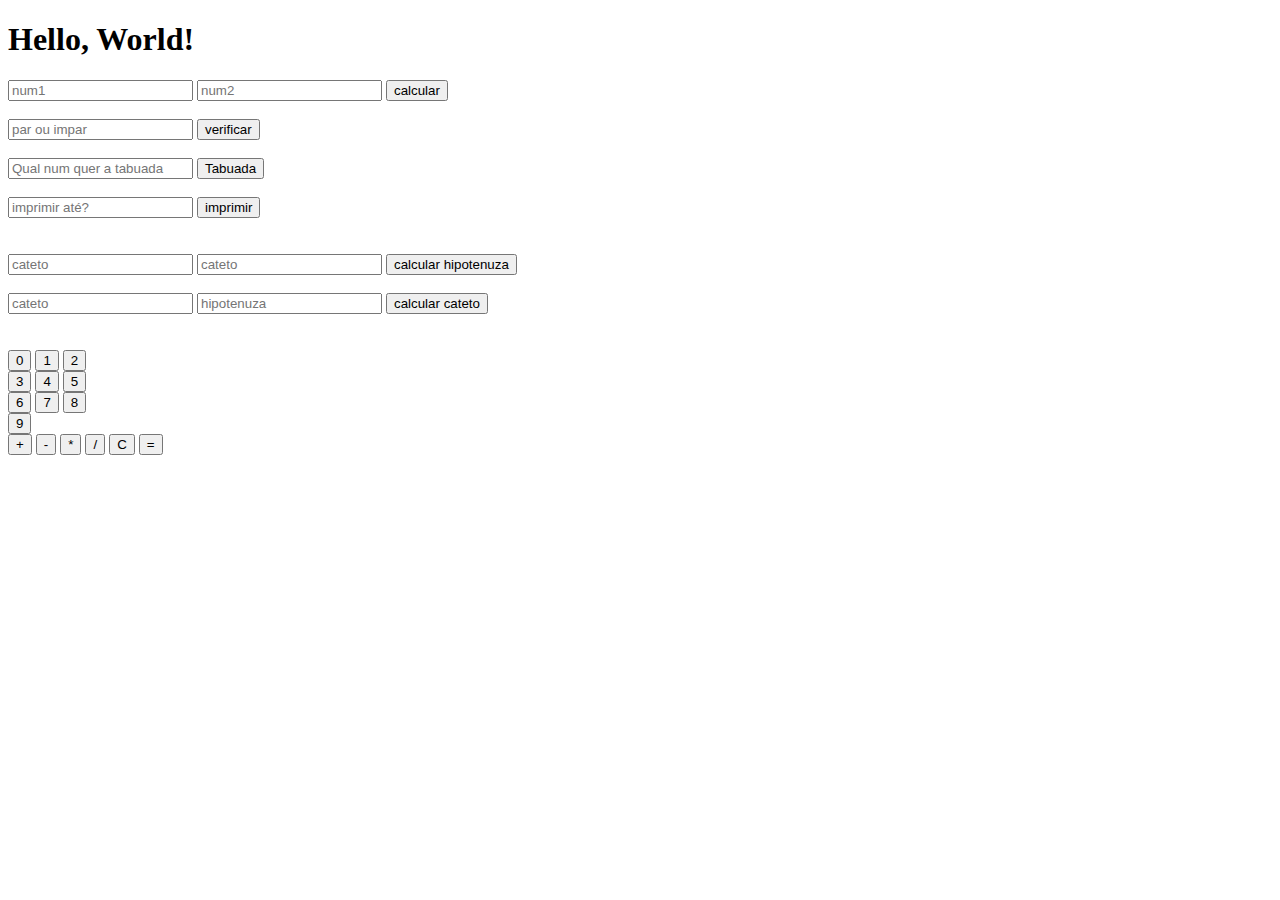
<file: HTML/index.html>
<!DOCTYPE html>
<html lang="en">
<head>
    <meta charset="UTF-8">
    <meta name="viewport" content="width=device-width, initial-scale=1.0">
    <title>Document</title>
</head>
<body>
    <h1>Hello, World!</h1>

    <input type="number" id="num1" placeholder="num1">
    <input type="number" id="num2" placeholder="num2">
    <button onclick="soma()">calcular</button>

    <br><br>
    <input type="number" id="parImpar" placeholder="par ou impar">
    <button onclick="verificar()">verificar</button>


    <br><br>
    <input type="number" id="numTabuada" placeholder="Qual num quer a tabuada">
    <button onclick="tabuada()">Tabuada</button>

    <br><br>

    <input type="number" id="imprimirAte" placeholder="imprimir até? ">
    <button onclick="imprimirAte()">imprimir</button>
    <div id="ImpressaoRecultado"></div>

    <br><br>
    <input type="number" id="cateto1" placeholder="cateto">
    <input type="number" id="cateto2" placeholder="cateto">
    <button onclick="hipotenuza()">calcular hipotenuza</button>


    <br><br>
    <input type="number" id="catetoX1" placeholder="cateto">
    <input type="number" id="hipotenuzaValor" placeholder="hipotenuza">
    <button onclick="cateto()">calcular cateto</button>

    <div id="hipotenuzaResultado"></div>

      <br><br>

    <button type="number" class="numero" id="zero">0</button>
    <button type="number" class="numero" id="um">1</button>
    <button type="number" class="numero" id="dois">2</button><br>

    <button type="number" class="numero" id="tres">3</button>
    <button type="number" class="numero" id="quatro">4</button>
    <button type="number" class="numero" id="cinco">5</button><br>

    <button type="number" class="numero" id="seis">6</button>
    <button type="number" class="numero" id="sete">7</button>
    <button type="number" class="numero" id="oito">8</button><br>

    <button type="number" class="numero" id="nove">9</button><br>

    <button type="number" class="numero" id="soma">+</button>
    <button type="number" class="numero" id="menos">-</button>
    <button type="number" class="numero" id="vezes">*</button>
    <button type="number" class="numero" id="divisao">/</button>
    <button type="number" class="numero" id="limpar">C</button>

    <button id="igual">=</button>

    <div id="calculadoraResultado"></div>

    <script>

            let valorAtual = "";
            let valorAnterior = null;
            let operador = null;

            document.querySelectorAll('.numero').forEach(botao => {
                botao.addEventListener('click', () => {
                    valorAtual += botao.innerText;
                    document.querySelector('#calculadoraResultado').innerHTML = valorAtual;
                });
            });

            document.querySelector('#soma').addEventListener('click', () => {
                valorAnterior = parseFloat(valorAtual);
                operador = '+';
                valorAtual = "";
            });
             document.querySelector('#vezes').addEventListener('click', () => {
                valorAnterior = parseFloat(valorAtual);
                operador = '*';
                valorAtual = "";
            });
             document.querySelector('#divisao').addEventListener('click', () => {
                valorAnterior = parseFloat(valorAtual);
                operador = '/';
                valorAtual = "";
            });
             document.querySelector('#menos').addEventListener('click', () => {
                valorAnterior = parseFloat(valorAtual);
                operador = '-';
                valorAtual = "";
            });
             document.querySelector('#limpar').addEventListener('click', () => {
                operador = '';
                valorAtual = "";
                document.querySelector('#calculadoraResultado').innerHTML = "";
            });

            document.querySelector('#igual').addEventListener('click', () => {
                let resultado;

                if (operador === '+') {
                    resultado = valorAnterior + parseFloat(valorAtual);
                }
                if (operador === '-') {
                    resultado = valorAnterior - parseFloat(valorAtual);
                }
                if (operador === '/') {
                    resultado = valorAnterior / parseFloat(valorAtual);
                }
                if (operador === '*') {
                    resultado = valorAnterior * parseFloat(valorAtual);
                }

                document.querySelector('#calculadoraResultado').innerHTML = resultado;
                valorAtual = resultado.toString();
            });


        let idades = [10,12,30,40,11,60,70,80,90];
        for(let i= 0; i < idades.length;i++){
            let idade = idades[i];
            if(idade <= 18){
                console.log("A idade "+idade+" é menor de 18")
            } else{
                console.log("idade "+idade+" maior"); 
            }       
        }

        function hipotenuza(){
            let cateto1 = document.getElementById("cateto1").value;
            let cateto2 = document.getElementById("cateto2").value;
            let hipotenuza = parseFloat((cateto1 * cateto1)+ (cateto2*cateto2));
            let hipotenuzaCalc = Math.sqrt(hipotenuza)
            console.log(hipotenuzaCalc)
        }

        function cateto(){
            let catetoX1 = document.getElementById("catetoX1").value;
            let hipotenuzaValor = document.getElementById("hipotenuzaValor").value;
            let hipotenuzaQuadrado = hipotenuzaValor * hipotenuzaValor;
            let catetoX1Quadrado = catetoX1*catetoX1;
            let cateto = hipotenuzaQuadrado - catetoX1Quadrado;
            let catetoCalc = Math.sqrt(cateto)
            document.querySelector('#hipotenuzaResultado').innerHTML = catetoCalc;
        }


        function tabuada(){
            let numTabuada = document.getElementById("numTabuada").value;
            for(let i = 0; i <= 10; i++){
                let tabuada = parseFloat(numTabuada) * i;
                console.log(numTabuada + " x " + i + " = " + tabuada)
            };
        }

        function imprimirAte(){
            let imprimirAte = document.getElementById("imprimirAte").value;
            for(let i = 0; i <= imprimirAte; i++){
                console.log(i);
                //document.querySelector('#ImpressaoRecultado').innerHTML = i;
            };
        }
    
       let i = 0;
       while(i < 5){
            console.log("loop teste while");
            i++;
       }

        // let nome = "mateus";
        // console.log("olá, ", nome, "seja bem-vindo!");
        function soma(){
            let num1 = document.getElementById("num1").value;
            let num2 = document.getElementById("num2").value;

            let soma = parseFloat(num1) + parseFloat(num2);
            console.log("Soma: ", soma);
            window.alert('Soma: '+ soma)
        }


        function verificar(){
            var num = document.getElementById("parImpar").value;
            if(num % 2 == 0){
                console.log("par");
            }else{
                console.log("impar");
            }
        }



    </script>
</body>
</html>
</file>
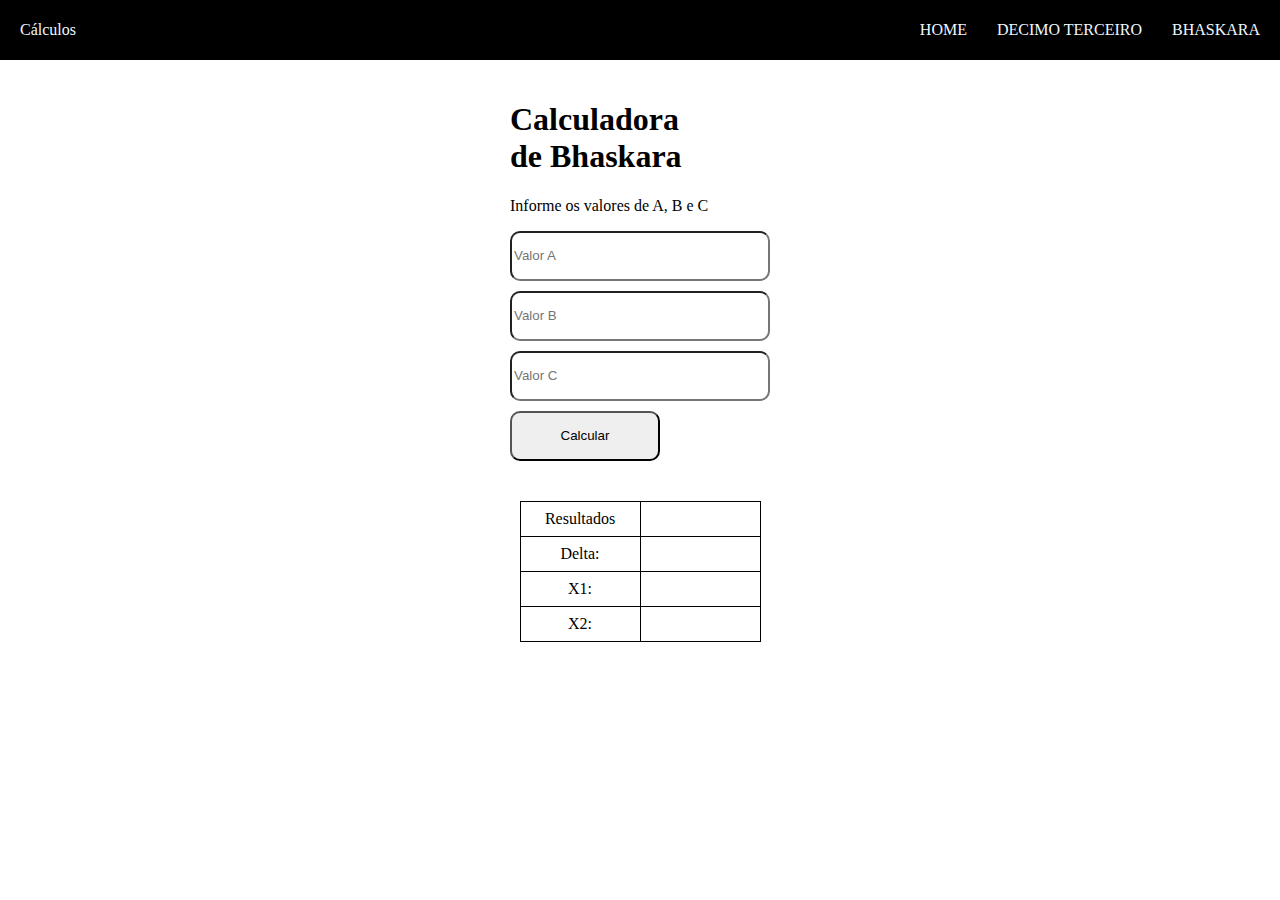
<file: HTML/bhaskara.html>
<!DOCTYPE html>
<html lang="en">
<head>
    <meta charset="UTF-8">
    <meta name="viewport" content="width=device-width, initial-scale=1.0">
    <title>Bhaskara</title>
    <link rel="stylesheet" href="../CSS/styleBhaskara.css">
    <link rel="icon" type="image/png" href="../IMG/matematica.png">


</head>
    <script src="../JS/bhaskara.js"></script>
<body>

    <div id="header"></div>

    <script src="../JS/loadComponents.js"></script>

    <section class="calculo">
        <div>
            <h1>Calculadora <br>de Bhaskara</h1>
            <p>Informe os valores de A, B e C</p>
            <input type="number" id="a" placeholder="Valor A" class="campoNumeros">
            <input type="number" id="b" placeholder="Valor B" class="campoNumeros">
            <input type="number" id="c" placeholder="Valor C" class="campoNumeros">

            <button class="campoNumerosBotao" onclick="calculoBhaskara()">Calcular </button>

        </div>

    </section>

    <section class="resultados">
        <table class="tabela">
             <tr>
                <td>Resultados</td>
                <td></td>
            </tr>
            <tr>
                <td>Delta:</td>
                <td id="deltaResultado"></td>
            </tr>
            <tr>
                <td>X1:</td>
                <td id="x1Resultado"></td>
            </tr>
            <tr>
                <td>X2:</td>
                <td id="x2Resultado"></td>
            </tr>
        </table>
    </section>

    
</body>
</html>
</file>
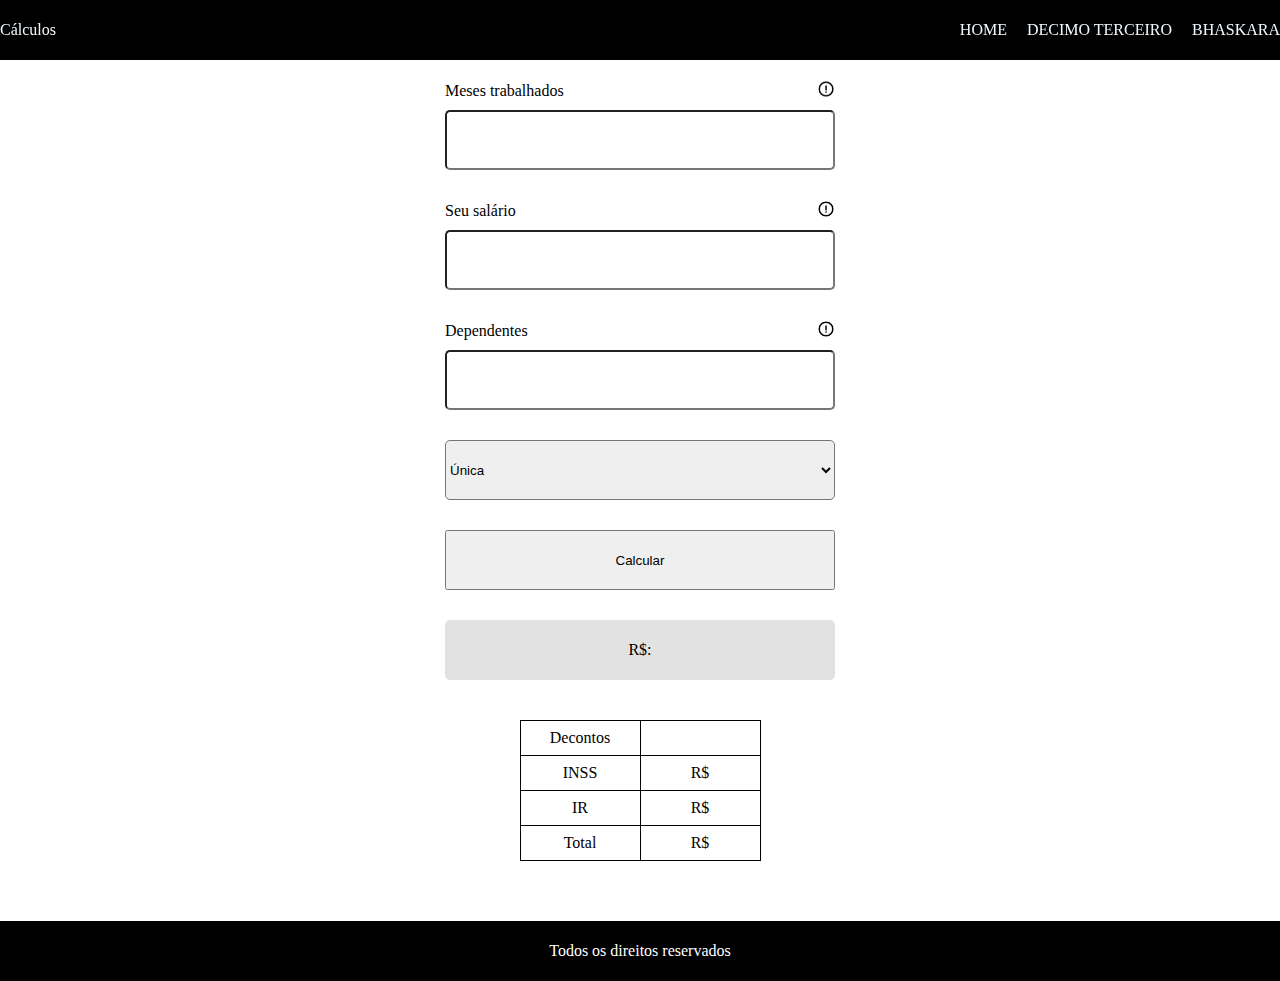
<file: HTML/decimoTerceiro.html>
<!DOCTYPE html>
<html lang="en">

<head>
    <meta charset="UTF-8">
    <meta name="viewport" content="width=device-width, initial-scale=1.0">
    
    <link rel="stylesheet" href="../CSS/styleDecimoTerceiro.css">
    <link rel="icon" type="image/png" href="../IMG/numero-13.png">
    <title>Cálculo Décimo Terceiro</title>
</head>
<script src="../JS/scriptDecimoTerceiro.js"></script>

<body>
    <header>
        <div>Cálculos</div>
        <ul class="linksHeader">
            <li><a href="../index.html">Home</a></li>
            <li><a href="#">Decimo Terceiro</a></li>
            <li><a href="./bhaskara.html">Bhaskara</a></li>
        </ul>
    </header>

    <section class="calculo">
        <div>
            <div class="campo">
                <div class="label-info">
                    <label for="">Meses trabalhados</label>
                    <div class="tooltip">
                        <img src="../IMG/ponto-de-exclamacao.png">
                        <span class="tooltip-text">Quantidade de meses trabalhados.<br> Para contar um mês, considere 15
                            dias.</span>
                    </div>
                </div>
                <input type="number" id="mesesTrabalhados" class="campoInformacao">
            </div>

            <div class="campo">
                <div class="label-info">
                    <label>Seu salário</label>
                    <div class="tooltip">
                        <img src="../IMG/ponto-de-exclamacao.png">
                        <span class="tooltip-text">Salário bruto recebido e registrado em carteira.</span>
                    </div>
                </div>
                <input type="number" id="salarioInteiro" class="campoInformacao">
            </div>

            <div class="campo">
                <div class="label-info">
                    <label>Dependentes</label>
                    <div class="tooltip">
                        <img src="../IMG/ponto-de-exclamacao.png">
                        <span class="tooltip-text">Pessoas que dependem financeiramente do trabalhador.</span>
                    </div>
                </div>
                <input type="number" id="dependentes" class="campoInformacao">
            </div>

            <select id="parcela" class="campoInformacao">
                <option value="unica">Única</option>
                <option value="primeira">Primeira</option>
                <option value="segunda">Segunda</option>
            </select>

            <button class="botaoCalcular" onclick="calculoDecimoTerceiro()">Calcular</button>

            <div id="resultado" class="resultadoDiv">R$: </div>
        </div>
    </section>

    <section class="Descontos">
        <table class="tabela">
            <tr>
                <td>Decontos</td>
                <td></td>
            </tr>
            <tr>
                <td>INSS</td>
                <td id="descontoINSS">R$</td>
            </tr>

            <tr>
                <td>IR</td>
                <td id="descontoIR">R$</td>
            </tr>
            <tr>
                <td>Total</td>
                <td id="totalDescontos">R$</td>
            </tr>
        </table>

    </section>

    <footer>
        <p>Todos os direitos reservados</p>
    </footer>

</body>
</html>
</file>
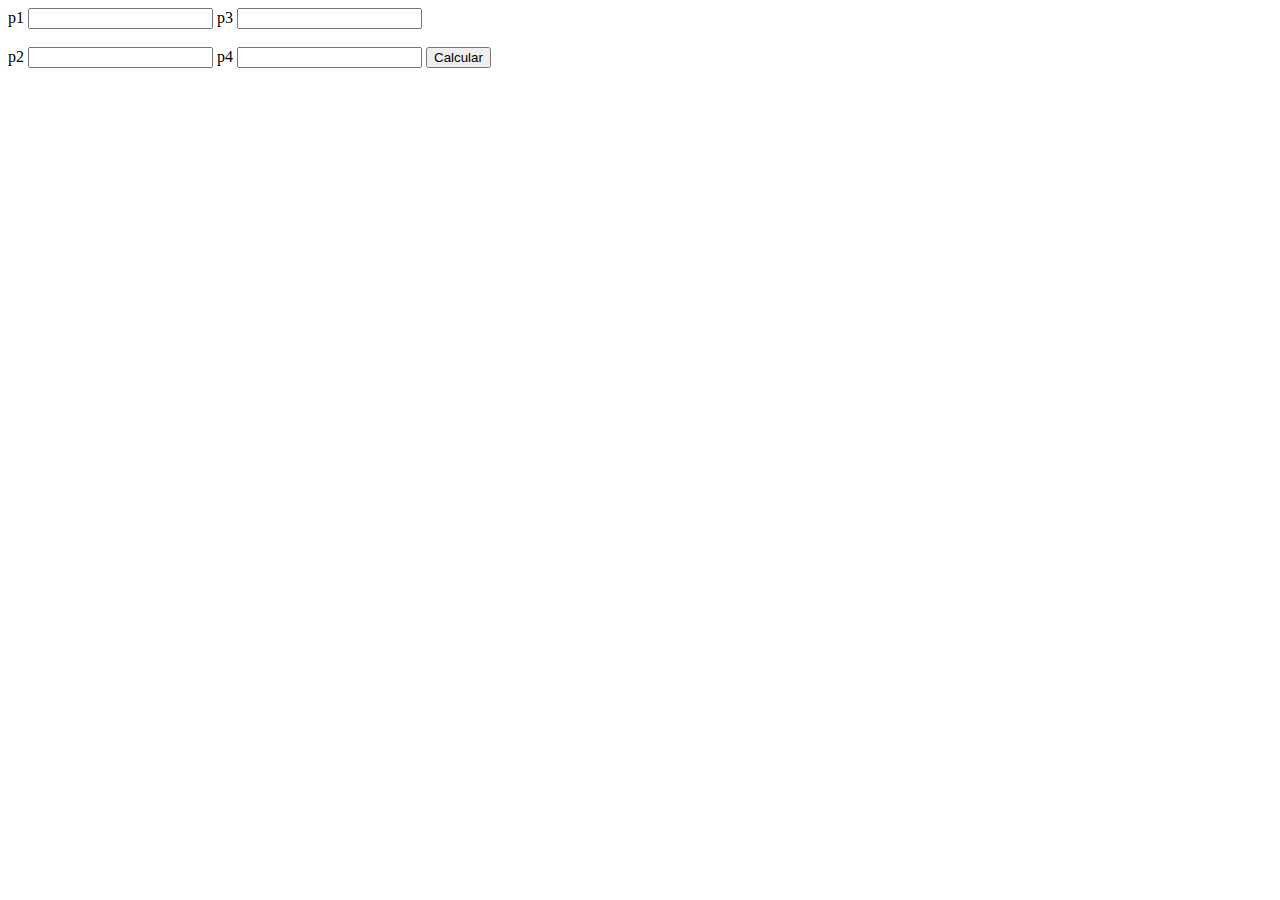
<file: HTML/fracoes.html>
<!DOCTYPE html>
<html lang="en">

<head>
    <meta charset="UTF-8">
    <meta name="viewport" content="width=device-width, initial-scale=1.0">
    <title>Frações</title>
    <link rel="icon" type="image/png" href="../IMG/forma.png">


</head>

<body>
    <label for="">p1</label>
    <input type="number" id="p1">

    <label for="">p3</label>
    <input type="number" id="p3">
    <br>
    <br>

    <label for="">p2</label>
    <input type="number" id="p2">

    <label for="">p4</label>
    <input type="number" id="p4">

    <button onclick="calcular()">Calcular</button>

    <script>

        // function calcularFracao() { 
        //fazer as 4 operações, para soma e menos o mmc esta pronto 
           
        // }

        function mdc(p2, p4) {
            while (p4 !== 0) {
                let temp = p4;
                p4 = p2 % p4;
                p2 = temp;
            }
            return Math.abs(p2);
        }

        function mmc(p2, p4) {
            if (p2 === 0 || p4 === 0) return 0;
            //return Math.abs(a * b) / mdc(a, b);
            return Math.abs(p2 * p4) / mdc(p2, p4);
            //var resultadoMmc = Math.abs(p2 * p4) / mdc(p2, p4);
        }



        function calcular() {
            var p1 = Number(document.getElementById('p1').value);
            var p2 = Number(document.getElementById('p2').value);
            var p3 = Number(document.getElementById('p3').value);
            var p4 = Number(document.getElementById('p4').value);

           window.alert(mmc(p2,p4)) //retorna o mmc da conta 
        }


    </script>

</body>

</html>
</file>
<file: CSS/styleBhaskara.css>
* {
    box-sizing: border-box;
}

body {
    margin: 0;
    padding: 0;
}

header {
    width: 100%;
    height: 60px;
    padding: 20px;
    background-color: black;
    color: aliceblue;

    display: flex;
    align-items: center;
    justify-content: space-between;

    position: fixed;
    top: 0;
    left: 0;
}

.linksHeader {
    display: flex;
    gap: 30px;
    list-style: none;
    margin: 0;
    padding: 0;
}

.linksHeader a {
    color: aliceblue;
    text-decoration: none;
    font-weight: 500;
    text-transform: uppercase;
}

.linksHeader a:hover {
    text-decoration: underline;
}
.calculo {
    padding: 80px 0 40px;
    display: flex;
    justify-content: center;
    align-items: center;
}
.campoNumeros{
    width: 260px;
    height: 50px;
     display: flex;
    flex-direction: column;
    gap: 8px;   
    margin-top: 10px;
    border-radius: 10px;
}
.campoNumerosBotao{
     width: 150px;
    height: 50px;
     display: flex;
    flex-direction: column;
    gap: 8px;   
    margin-top: 10px;
    border-radius: 10px;
    align-items: center;
    justify-content: center;

}

.resultados {
    display: flex;
    justify-content: center;
    margin-bottom: 60px;
}
.tabela {
    border-collapse: collapse;
}

.tabela td,
.tabela th {
    border: 1px solid #000;
    padding: 8px;
    text-align: center;
    width: 120px;
}
</file>
<file: CSS/styleDecimoTerceiro.css>
* {
    box-sizing: border-box;
}

body {
    margin: 0;
    padding: 0;
}

header {
    width: 100%;
    height: 60px;
    background-color: black;
    color: aliceblue;

    display: flex;
    align-items: center;
    justify-content: space-between;

    position: fixed;
    top: 0;
    left: 0;
}

.linksHeader {
    display: flex;
    gap: 20px;
    list-style: none;
    margin: 0;
    padding: 0;
}

.linksHeader a {
    color: aliceblue;
    text-decoration: none;
    font-weight: 500;
    text-transform: uppercase;
}

.linksHeader a:hover {
    text-decoration: underline;
}

.calculo {
    padding: 80px 0 40px;
    display: flex;
    justify-content: center;
    align-items: center;
}

.calculo>div {
    display: flex;
    flex-direction: column;
    gap: 30px;
}

.calculo img {
    width: 22px;
    height: 22px;
}

.campo {
    display: flex;
    flex-direction: column;
    gap: 8px;
}

.label-info {
    display: flex;
    align-items: center;
    justify-content: space-between;
}

.label-info img {
    width: 18px;
    height: 18px;
    cursor: pointer;
}

.campoInformacao {
    height: 60px;
    border-radius: 5px;
}

.botaoCalcular {
    height: 60px;
}

.resultadoDiv {
    height: 60px;
    border-radius: 5px;
    align-items: center;
    justify-content: center;
    display: flex;
    background-color: rgb(226, 226, 226);
}

.campoInformacao,
.botaoCalcular,
.resultadoDiv {
    width: 100%;
    max-width: 400px;
}

.calculo>div {
    display: flex;
    flex-direction: column;
    gap: 30px;
    width: 100%;
    max-width: 420px;
    padding: 0 15px;
}
.tooltip {
    position: relative;
}

.tooltip-text {
    position: absolute;
    bottom: 120%;

    left: 50%;
    transform: translateX(-100%); 

    background: #333;
    color: #fff;
    padding: 6px 10px;
    border-radius: 5px;
    font-size: 14px;
    white-space: nowrap;

    opacity: 0;
    pointer-events: none;
    transition: opacity 0.2s ease;
}

.tooltip:hover .tooltip-text {
    opacity: 1;
}

.Descontos {
    display: flex;
    justify-content: center;
    margin-bottom: 60px;
}

.tabela {
    border-collapse: collapse;
}

.tabela td,
.tabela th {
    border: 1px solid #000;
    padding: 8px;
    text-align: center;
    width: 120px;
}

footer {

    width: 100%;
    height: 60px;
    background-color: black;
    align-items: center;
    justify-content: center;
    color: #fff;
    display: flex;
}

@media (max-width: 600px) {
    header {
        flex-direction: column;
        align-items: flex-start;
        height: auto;
        padding: 10px 15px;
        gap: 10px;
    }

    .linksHeader {
        flex-wrap: wrap;
        gap: 10px;
    }
}
</file>
